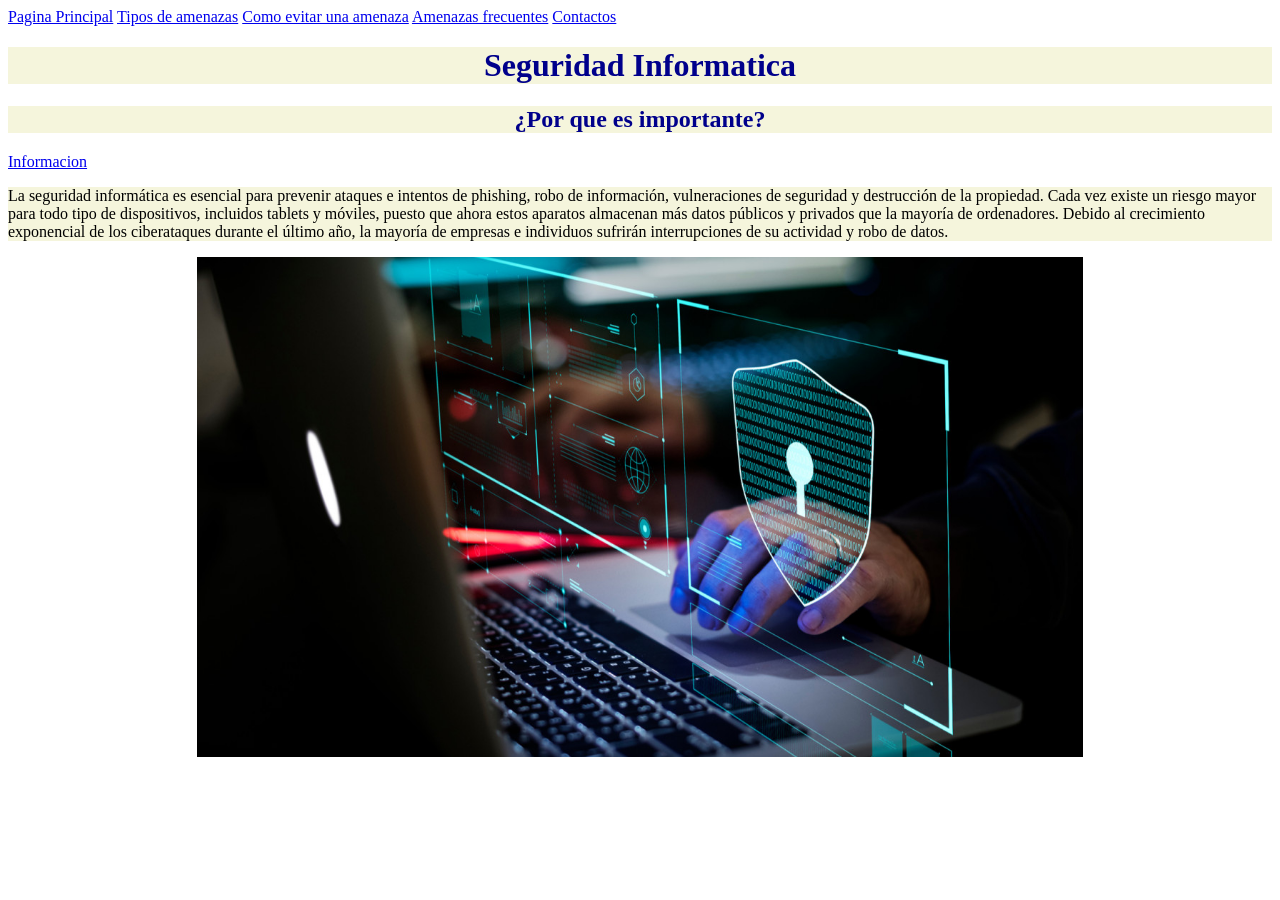
<file: index.html>
<!DOCTYPE html>
<html lang="en">
<head>
    <meta charset="UTF-8">
    <meta http-equiv="X-UA-Compatible" content="IE=edge">
    <meta name="viewport" content="width=device-width, initial-scale=1.0">
    <title>Ribles Informa</title>
    <style>
        h1{color: darkblue;}
        h2{color: darkblue;}
    </style>
</head>
<body>
     <nav>
        <a href="index.html" class="nav-enlace">Pagina Principal</a>
        <a href="Pagina2.html" class="nav-enlace">Tipos de amenazas</a>
        <a href="Pagina3.html" class="nav-enlace">Como evitar una amenaza</a>
        <a href="Pagina4.html" class="nav-enlace">Amenazas frecuentes</a>
        <a href="Pagina5.html" class="nav-enlace">Contactos</a>
    </nav>
    <h1 style="background-color: beige;"><center>Seguridad Informatica</center></h1>
    <p><h2 style="background-color: beige;"><center>¿Por que es importante?</center></h2></p>
    <div>
        <a href=https://www.hpe.com/lamerica/es/what-is/it-security.html>Informacion</a>
        <p style="background-color: beige;">
            La seguridad informática es esencial para prevenir ataques e intentos de phishing, robo de información, vulneraciones de seguridad y destrucción de la propiedad. Cada vez existe un riesgo mayor para todo tipo de dispositivos, incluidos tablets y móviles, puesto que ahora estos aparatos almacenan más datos públicos y privados que la mayoría de ordenadores. Debido al crecimiento exponencial de los ciberataques durante el último año, la mayoría de empresas e individuos sufrirán interrupciones de su actividad y robo de datos.
        </p>
        <p>
            <center><img src="que-es-seguridad-informatica.jpg" alt="width=400" height="500"></center>
        </p>
    </div>
</body>

</html>
</file>
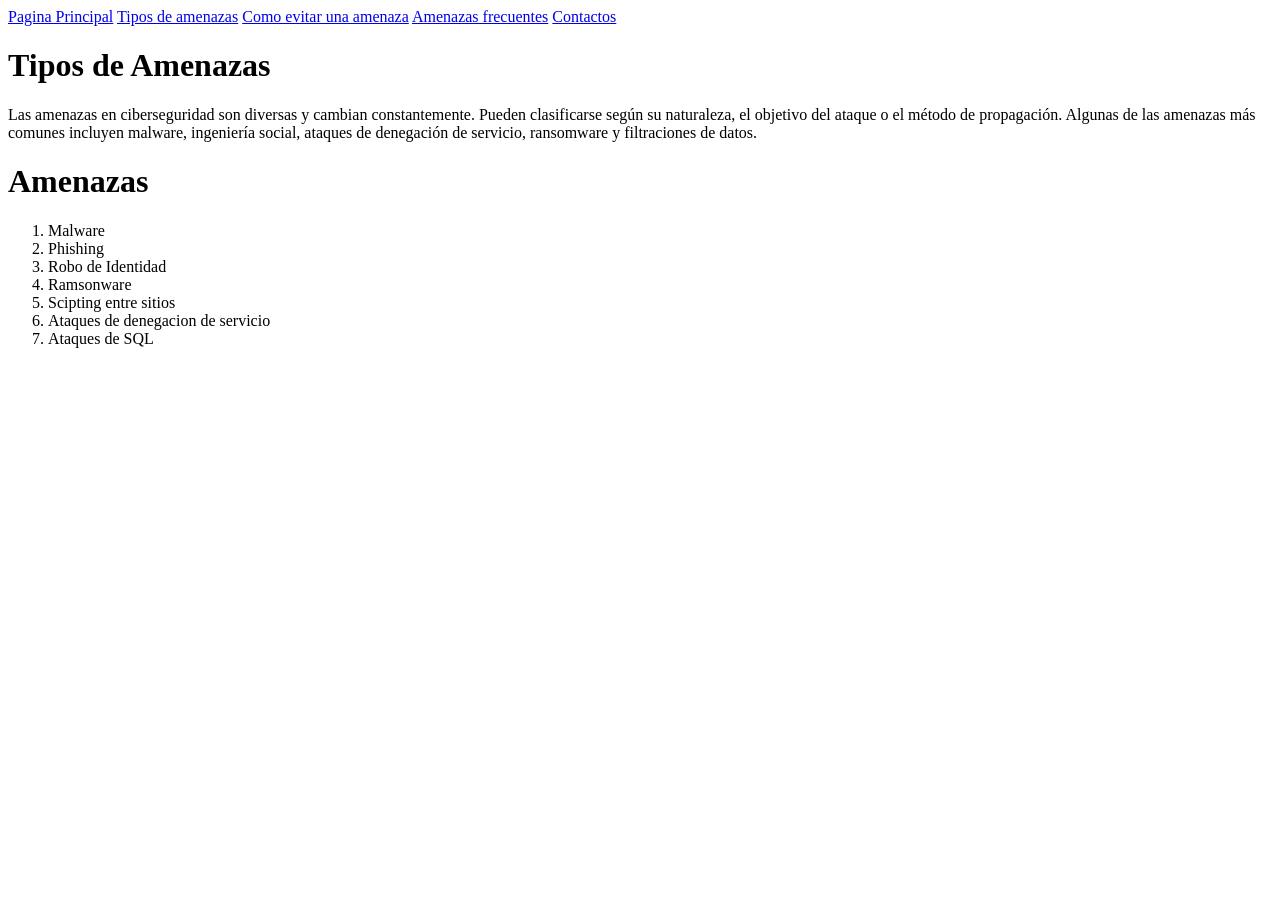
<file: Pagina2.html>
<!DOCTYPE html>
<html lang="en">
<head>
    <meta charset="UTF-8">
    <meta name="viewport" content="width=device-width, initial-scale=1.0">
    <title>Tipos de Amenazas</title>
</head>
<body>
    <nav>
        <a href="index.html" class="nav-enlace">Pagina Principal</a>
        <a href="Pagina2.html" class="nav-enlace">Tipos de amenazas</a>
        <a href="Pagina3.html" class="nav-enlace">Como evitar una amenaza</a>
        <a href="Pagina4.html" class="nav-enlace">Amenazas frecuentes</a>
        <a href="Pagina5.html" class="nav-enlace">Contactos</a>
    </nav>
<h1>Tipos de Amenazas</h1>
    <p>
        Las amenazas en ciberseguridad son diversas y cambian constantemente. Pueden clasificarse según su naturaleza, el objetivo del ataque o el método de propagación. Algunas de las amenazas más comunes incluyen malware, ingeniería social, ataques de denegación de servicio, ransomware y filtraciones de datos. 
    </p>
</h1>
<h1>Amenazas</h1>
    <ol>
        <li>Malware</li>
        <li>Phishing</li>
        <li>Robo de Identidad</li>
        <li>Ramsonware</li>
        <li>Scipting entre sitios</li>
        <li>Ataques de denegacion de servicio</li>
        <li>Ataques de SQL</li>
    </ol>


</body>

</html>
</file>
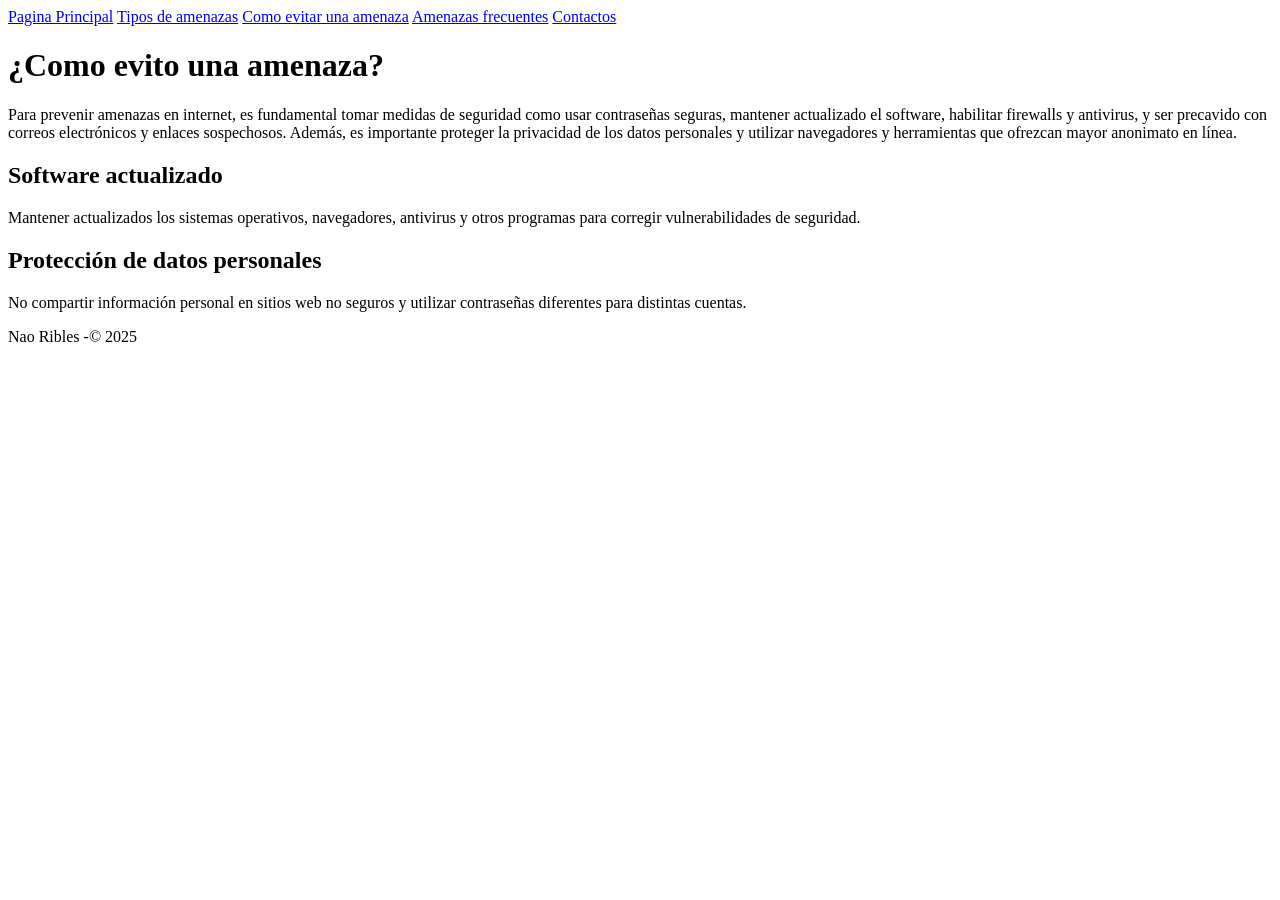
<file: Pagina3.html>
<!DOCTYPE html>
<html lang="en">
<head>
    <meta charset="UTF-8">
    <meta name="viewport" content="width=device-width, initial-scale=1.0">
    <title>Como evitar amenazas</title>
</head>
<body>
     <nav>
        <a href="index.html" class="nav-enlace">Pagina Principal</a>
        <a href="Pagina2.html" class="nav-enlace">Tipos de amenazas</a>
        <a href="Pagina3.html" class="nav-enlace">Como evitar una amenaza</a>
        <a href="Pagina4.html" class="nav-enlace">Amenazas frecuentes</a>
        <a href="Pagina5.html" class="nav-enlace">Contactos</a>
    </nav>
     <header>
        <h1>¿Como evito una amenaza?</h1>
        <p>Para prevenir amenazas en internet, es fundamental tomar medidas de seguridad como usar contraseñas seguras, mantener actualizado el software, habilitar firewalls y antivirus, y ser precavido con correos electrónicos y enlaces sospechosos. Además, es importante proteger la privacidad de los datos personales y utilizar navegadores y herramientas que ofrezcan mayor anonimato en línea. </p>
    </header>
    <section>
        <h2>Software actualizado</h2>
        <p>Mantener actualizados los sistemas operativos, navegadores, antivirus y otros programas para corregir vulnerabilidades de seguridad. 
</p>
    </section>
    <section>
        <h2>Protección de datos personales</h2>
        <p>No compartir información personal en sitios web no seguros y utilizar contraseñas diferentes para distintas cuentas. </p>
    </section>
    <footer>
        <p>Nao Ribles -&copy; 2025</p>
    </footer>
</body>

</html>
</file>
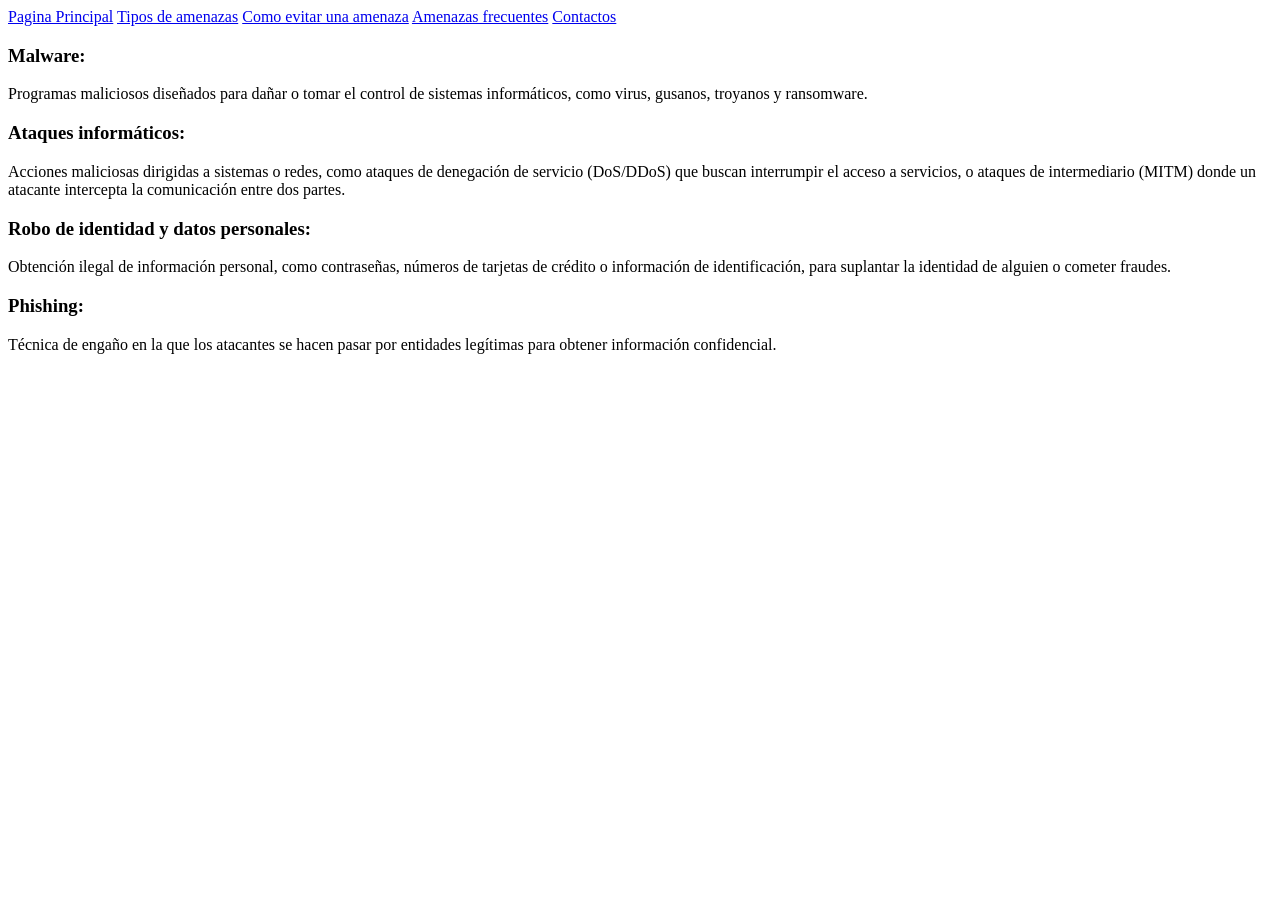
<file: Pagina4.html>
<!DOCTYPE html>
<html lang="en">
<head>
    <meta charset="UTF-8">
    <meta name="viewport" content="width=device-width, initial-scale=1.0">
    <title>Amenazas Frecuentes</title>
</head>
<body>
      <nav>
        <a href="index.html" class="nav-enlace">Pagina Principal</a>
        <a href="Pagina2.html" class="nav-enlace">Tipos de amenazas</a>
        <a href="Pagina3.html" class="nav-enlace">Como evitar una amenaza</a>
        <a href="Pagina4.html" class="nav-enlace">Amenazas frecuentes</a>
        <a href="Pagina5.html" class="nav-enlace">Contactos</a>
    </nav>
    <div class="grid">
                   
        <section class="s1">
          <div class="container">
            <div class="columna-izquierda">
            <h3>Malware:</h3>
            </div>
            <div class="columna-derecha">
                <p>Programas maliciosos diseñados para dañar o tomar el control de sistemas informáticos, como virus, gusanos, troyanos y ransomware. </p>
            </div>
          </div>
        </section>
        <section class="s2">
            <div class="container">
            <div class="columna-izquierda">
            <h3>Ataques informáticos:</h3>
            </div>
            <div class="columna-derecha">
                <p>Acciones maliciosas dirigidas a sistemas o redes, como ataques de denegación de servicio (DoS/DDoS) que buscan interrumpir el acceso a servicios, o ataques de intermediario (MITM) donde un atacante intercepta la comunicación entre dos partes.  </p>
            </div>
          </div>

        </section>
        <section class="s3">
            <div class="container">
            <div class="columna-izquierda">
            <h3>Robo de identidad y datos personales:</h3>
            </div>
            <div class="columna-derecha">
                <p>Obtención ilegal de información personal, como contraseñas, números de tarjetas de crédito o información de identificación, para suplantar la identidad de alguien o cometer fraudes.   </p>
            </div>
          </div>
        </section>
        <section class="s4">
            <div class="container">
            <div class="columna-izquierda">
            <h3>Phishing:</h3>
            </div>
            <div class="columna-derecha">
                <p>Técnica de engaño en la que los atacantes se hacen pasar por entidades legítimas para obtener información confidencial.   </p>
            </div>
          </div>
        </section>
</body>

</html>
</file>
